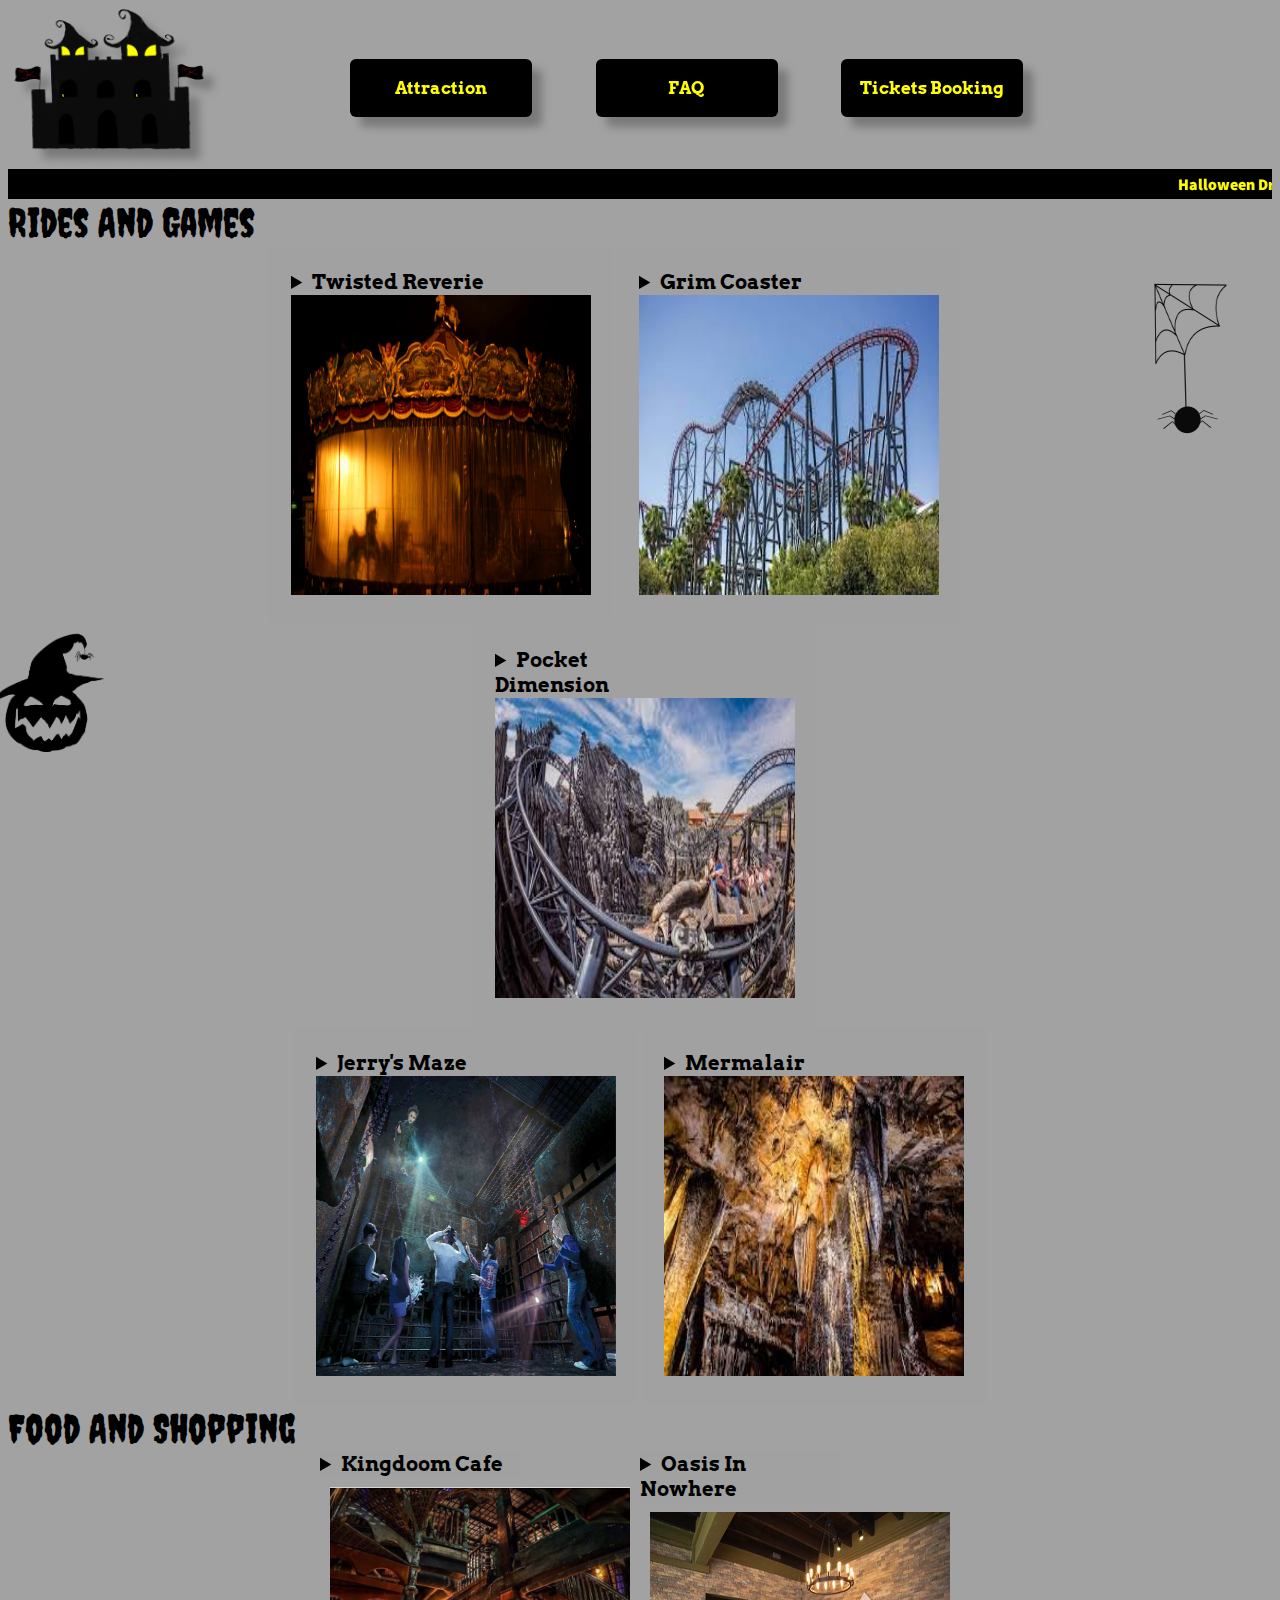
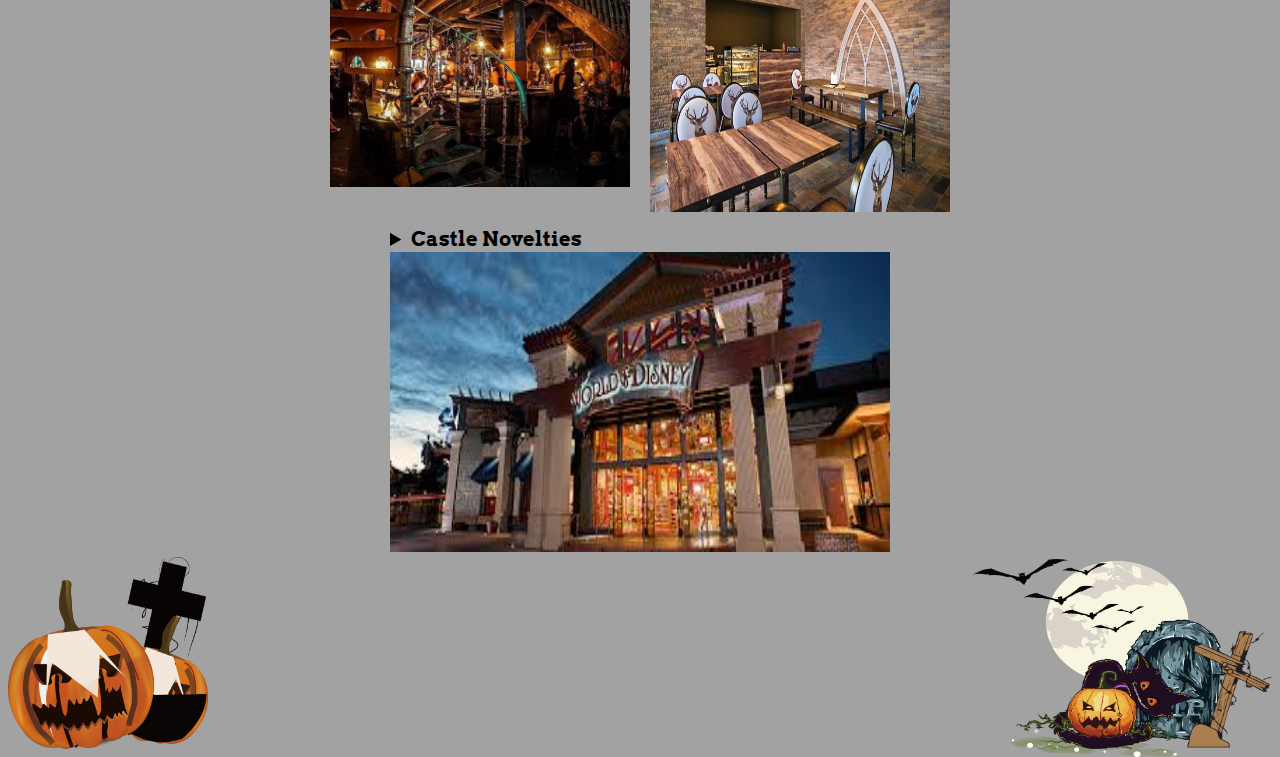
<file: Attractions_Amenities.html>
<!DOCTYPE html>
<html lang="en">

<head>

    <meta charset="UTF-8">
    <link rel="stylesheet" type="text/css" href="Stylesheet/attraction.css">
    <link rel="preconnect" href="https://fonts.gstatic.com">
    <link href="https://fonts.googleapis.com/css2?family=Arvo:wght@700&display=swap" rel="stylesheet">

    <link rel="preconnect" href="https://fonts.gstatic.com">
    <link href="https://fonts.googleapis.com/css2?family=Source+Sans+Pro:wght@300&display=swap" rel="stylesheet">

    <link rel="preconnect" href="https://fonts.gstatic.com">
    <link href="https://fonts.googleapis.com/css2?family=Creepster&display=swap" rel="stylesheet">
    <link rel="stylesheet" href="Stylesheet/booking.css">
    <title> Kingdoom Attractions and Amenities </title>

</head>

<body>

<nav>

        <div class="nav-items">
            <div class="nav-logo">

                <a href="index.html">

                    <img src="Image/Kingdoom%20Logo.png">

                </a>
            </div>
            <div class="nav-button-space">
                <div class="nav-buttons">
                    <a href="Attractions_Amenities.html" id="attr-button">
                        <div id="attrbtn">Attraction</div>
                    </a>
                    <a href="FAQ.html" id="FAQ-button">
                        <div id="faqbtn">FAQ</div>
                    </a>
                    <a href="booking.html" id="booking-button">
                        <div id="bookingbtn">Tickets Booking</div>
                    </a>
                </div>
                <div class='fas fa-chevron-circle-down dropdown-btn' onclick='dropdown()'>
                    <div class="dropdown-content">
                        <div>
                            <a href="Attractions_Amenities.html">Attraction</a>
                        </div>
                        <div>
                            <a href="FAQ.html">FAQ</a>
                        </div>
                        <div>
                            <a href="booking.html">Tickets Booking</a>
                        </div>
                    </div>
                </div>
            </div>
    </div>
    </nav>


    <div class="promo-banner">
        <marquee width="100%" direction="left">

            <font size="3">Halloween Dress Up promotion - 40% off if you come in a costume!</font>

        </marquee>

    </div>
    <div id="RidesAndGamesSegment">
        
        <div class="title1row">             
            <div class="segmentTitle">
            Rides And Games
            </div>
            <img src="Image/Spider%20with%20Web.png" width=150 height=200 alt="Spider with Web image" align=right>
        </div>
    
        <div class="ridesrow1">

            <div class="ridesandgames rng1">

                <details>
                    <summary>Twisted Reverie</summary>
                    <p>Go round and round with our fun little carousel today!</p>
                </details>

                <img src="Image/Twisted%20Reverie.jpg" width=300 height=300 alt="Twisted Reverie image">

            </div>

            <div class="ridesandgames rng2">

                <details>
                    <summary>Grim Coaster</summary>
                    <p>Thrill roller coaster ride for all adrenaline junkies! Not for the weak hearted!</p>
                </details>

                <img src="Image/Grim%20Coaster.jfif" width=300 height=300 alt="Grim Coaster image">

            </div>
        </div>

        <div class="ridesrow2">
                <div class="pumpkinimage">
                <img src="Image/pumpkin.png" width=150 height=150 alt="Pumpkin image">
                </div>
            
            <div class="ridesandgames rng3">
                <details>
                    <summary>Pocket Dimension</summary>
                    <p>Get mind blown with this fast paced simulation roller coaster ride, don’t get lost in another
                        dimension!</p>
                </details>
                <img src="Image/Pocket%20Dimension.jfif" width=300 height=300 alt="Pocket Dimension image">
            </div>
        </div>


        <div class="ridesrow3">
            <div class="ridesandgames rng4">

                <details>
                    <summary>Jerry's Maze</summary>
                    <p>Think you are good at problem solving? Try out this escape room with a group of your friends
                        today!</p>
                </details>

                <img src="Image/Jerry_s Maze.jpeg" width=300 height=300 alt="Jerry's Maze image">

            </div>

            <div class="ridesandgames rng5">

                <details>
                    <summary>Mermalair</summary>
                    <p>Brave through this haunted cave with a group of your friends if you dare!</p>
                </details>

                <img src="Image/Mermalair.jfif" width=300 height=300 alt="Mermalair image">
            </div>
        </div>
    </div>


    <div id="FoodAndShoppingSegment">
        <div class="segmentTitle">
            Food And Shopping
        </div>
        <div class="foodandshoprow1">
            <div class="foodandshopping fns1">

                <details>
                    <summary>Kingdoom Cafe</summary>
                    <p>Need to catch a short break? Come down to Kingdoom Cafe for a breather and some pastries! We
                        serve eye-catching themed rice sets for the young as well as coloured drinks to get into the
                        atmosphere of being in a fantasy world</p>
                </details>

                <img src="Image/Kingdoom%20Cafe.jpg" width=300 height=300 alt="Kingdoom Cafe image">

            </div>

            <div class="foodandshopping fns2">

                <details>
                    <summary>Oasis In Nowhere</summary>
                    <p>Feeling fancy? Our Oasis offers a diverse amount of multicultural dishes that caters to
                        everyone’s taste! We serve up dishes ranging from Local dishes</p>
                </details>

                <img src="Image/Oasis%20in%20Nowhere.jpg" width=300 height=300 alt="Oasis In Nowhere image">

            </div>

        </div>
          
        <div class="foodandshoprow2">

            <div class="foodandshopping fns3">

                <details>
                    <summary>Castle Novelties</summary>
                    <p>Bring home a part of the theme park with you by dropping by our exclusive souvenir shop today!
                    </p>
                </details>
    
                <img src="Image/Castle%20Novelty.jfif" width=500 height=300 alt="Castle Novelties image">
    
            </div>
        </div>
        
        <div class="miscimages1">
        
            <img src="Image/Pumpkin%20with%20Gravestone.png" width=200 height=200 alt="Pumpkin with Gravestone image" align=left>
            <img src="Image/Pumpkin%20with%20Moon.png" width=300 height=200 alt="Pumpkin with Moon image" align=right>
        
        </div>
        
    </div>

</body>

</html>
</file>
<file: Stylesheet/attraction.css>
body
{
    background: rgba(161, 161, 161, 1);
}

div[class*="ridesrow"], div[class*="foodandshoprow"]
{
    font-family: sans-serif;
    font-style: normal;
    font-variant: normal;
    font-weight: bold;
}

summary
{
    width: 200px;
    background: rgba(161, 161, 161, 1);
    font-family: Arvo;
    font-style: normal;
    font-variant: normal;
    font-weight: bold;
}

.ridesandgames p
{
    background: rgba(161, 161, 161, 1);
    width: 300px;
    font-family: 'Source Sans Pro', sans-serif;
    font-weight: bolder;
    font-size: 20px;
}


/*Attractions and Amenities CSS*/
.segmentTitle {
    font-family:creepster;
    font-size: 40px;
    font-style: normal;
    font-variant: normal;
    font-weight: normal;
}

.ridesandgames 
{
    padding:20px;
    background:rgba(161, 161, 161, 1);
    border:2px solid rgba(161, 161, 161, 1);
    margin:2px;

}

.ridesrow1{
    display: flex;
    justify-content: center;
    }

.ridesrow2 {
    display: flex;
    justify-content: center;
    }

.ridesrow2 .pumpkinimage{
    position: relative;
    right: 350px
}

.ridesrow3{
    display: flex;
    justify-content: center;
    }

.foodandshoprow1{
    display: flex;
    justify-content: center;
}

.foodandshoprow2{
    display: flex;
    justify-content: center;
}

.miscimages{
    display:flex;
    justify-content:center;
    
}

.foodandshoprow1 img
{
    padding: 10px;
}

.ridesrow2
{
    position: relative;
    right: 70px;
}

.ridesrow1
{
    position: relative;
    left: 50px;
}
</file>
<file: Stylesheet/booking.css>
body {
    background: #A2A2A2;
    font-family: 'Source Sans Pro';
    font-weight: bolder;
    font-size: 20px;

}

.nav-logo {
filter: drop-shadow(10px 10px 4px rgba(0, 0, 0, 0.25));
margin-bottom: 10px;
}

.nav-items{
    display: flex;
}

.nav-logo img{
    width: 200px;
}

.nav-buttons div {
    width:150px;
    text-align: center;
    padding: 14px 16px;
    background-color: #000000;
    border-radius: 6px;
    vertical-align: middle;
    filter: drop-shadow(10px 10px 4px rgba(0, 0, 0, 0.25));
    font-family: Arvo;
}

.nav-buttons a{
    text-decoration: none;
    font-size: 17px;
    color:#FFFF00;
}


.nav-button-space{
    width:100%;
    display: flex;
    justify-content: center;
    align-items: center;
}



.nav-buttons{
    display: flex;
    width: 800px;
    justify-content: space-evenly;
    margin-right: 10%;
}


.nav-buttons div{
    display: flex;
    justify-content: center;
    align-items: center;
    height:30px
}

.dropdown-btn{
    display: none;
}
.promo-banner {
    background-color: black;
    color: #FFFF00;
    height:30px;
    display: flex;
    align-items: center;
}

marquee {
    background-color: black;
    color: #FFFF00;
    font-family: Arvo;
    font-family: 'Source Sans Pro';
    font-weight: bolder
}

h1 {
    text-align: center;
    font-family: Creepster;
    font-size: xxx-large;
    margin:0;
    padding-top:20px;
    padding-bottom:20px;
    border-bottom-style: solid;
    margin-bottom: 30px;
}


#outer-calendar{
    width:50%;
    float:left;
}

#outer-calendar h2{
    text-align: center;
    width:fit-content;
    margin:auto;
    margin-bottom: 10px;
    font-size: xx-large;
}

.calendar-legend {
    overflow: auto;
    margin-bottom: 5%;

}

.calendar-legend h2 {
    font-family: Creepster;
    font-size: xx-large;
}


#month-name{
    margin: 0 auto;
    margin-bottom: 3%;
    text-align: center;
    width: 420px;
    margin: auto;
    padding-bottom: 3%;
    padding-top:3%;
    background: #c0c0c0;
    border-top-left-radius: 10px;
    border-top-right-radius: 10px;
}




#days {
    width: 400px;
    text-align: center;
    margin: 0 auto;
    background-color: black;
    color: #A34869;
    border-radius: 10px;
    border-top-left-radius: 0px;
    border-top-right-radius: 0px;
    padding: 10px;
    background: #c9c9c9;
    margin-bottom: 18px;
}

#day{
    border-style: solid;
    border-color: #FFFFFF;
    border-width: thin;
    
}
#day p{
    border-width: thin;
    margin-bottom: 6px;
    
}

.day-info{
    width: 10px;
    height: 10px;
    border-radius: 5px;
    margin: auto;
    margin-bottom: 7px;
    background: green;
}



#day:hover{
    background-color: #A34869;;
    color: #FFFF00;
    border-radius: 10%;
}

.weekday{
    height:10px;
    display: flex;
    align-items: center;
    justify-content: center;
    margin:0;
    margin-bottom: 10px;

}
.weekday p {
    margin:0;
}

.legend{
    width:50%;
    float:right;
}

.legend-icon-text
{
    display: flex;
    width: fit-content;
}

.legend-icon-text p
{
    display: flex;
    width: fit-content;
}


.legend-icon{
    width: 10px;
    height: 10px;
    border-radius: 5px;
    margin: auto;
    margin-right: 10px;
    
}
#available{
    background: green;
}

#fillingfast{
    background: orange;
}
#soldout{
    background: red;
}
#promo{
    background:pink
}



.adultprice{
    display: flex;
    text-align: center;
    margin:auto;
    justify-content: space-around;
    width: 100px;
}


.childprice{
    display: flex;
    text-align: center;
    margin:auto;
    justify-content: space-around;
    width: 100px;
}
.tickets-selection{
    position: relative;
    padding-bottom: 10%;
}

.tickets-selection h2{
    font-family: Creepster;
    font-size: xx-large;
    width: fit-content;
    margin: auto;
    margin-left: 20%;
    margin-bottom: 20px;
}



#input-form {
    display: flex;
    justify-content: center;
    justify-items: center;

}

.inputs {
    width: fit-content;
    margin-right: 47%;
}

.inputs label{
    margin-right:10px;
}

#adult-input{
    border: 3px solid #000000;
    box-sizing: border-box;
    border-radius: 5px;
    height: 30px;
    background: #a2a2a2;
}

#child-input{
    border: 3px solid #000000;
    box-sizing: border-box;
    border-radius: 5px;
    height: 30px;
    background: #a2a2a2;
}

.tickets-selection img{
    position: absolute;
    bottom:0px;
    right: 0px;
    width: 700px;
    object-fit: cover;
    z-index: -5;

}

.summary-section {
    border-top-style: solid;
    background-size: cover;
    background-position: 0px -300px;
}

.summary{
    padding-top: 113px;
    padding-bottom: 50px;
    font-family: 'Arvo';
    
}

.adult-summary p{
    width:fit-content;
    margin: 0;
}

.adult-summary {
    display:flex;
    justify-content: space-evenly;
    align-items: center;
    width: 300px;
    margin: auto;

}

.child-summary p{
    width:fit-content;
    margin: 0;
    
}

.child-summary {
    display:flex;
    justify-content: space-evenly;
    align-items: center;
    width: 300px;
    margin: auto;
    margin-top: 5px;
}

.total-summary p{
    width:fit-content;
    margin: 0;
}

.total-summary {
    display:flex;
    justify-content: space-evenly;
    align-items: center;
    width: 200px;
    margin: auto;
    font-size: x-large;
    margin-top: 10px;
}

.payment {
    display: flex;
    justify-content:center;
    padding-bottom:30px;
}

.payment-buttons{
    width:500px;
    display: flex;
    justify-content: space-evenly;
    padding-top: 100px;

}


.payment-buttons button {
    width:150px;
    text-align: center;
    padding: 14px 16px;
    background-color: #000000;
    border-radius: 6px;
    vertical-align: middle;
    filter: drop-shadow(10px 10px 4px rgba(0, 0, 0, 0.25));
    font-family: Arvo;
    color:#FFFF00;
    font-size: 17px;

}

@media screen and (max-width: 600px){
    .nav-items {
        display: flex;
    }

    .nav-logo img {
        width:100px;
    } 
    .nav-buttons {
        display: none;
    }

    .dropdown-btn{
        display: block;
        margin-left: 80%;
        font-size: 40px;
        filter: drop-shadow(10px 10px 4px rgba(0, 0, 0, 0.25));
    }

    .dropdown-content {
        display: none;
        font-family: Arvo;
        position: absolute;
        background-color: #000000;
        
        min-width: 160px;
        overflow: auto;
        box-shadow: 0px 8px 16px 0px rgba(0,0,0,0.2);
        z-index: 1;
        left: -125px;
        border-radius: 5px;

      }
      .dropdown-content div{
        display: flex;
        align-items: center;
        height: 50px;

      }
      .dropdown-content a{
        font-size: small;
        color:#FFFF00;
        margin-left: 20px;
        text-decoration: none;
      }

      .promo-banner{
        z-index: -5;
        position: relative;
      }

      #outer-calendar{
          float: none;
          width: auto;
      }

      #month-name {
          width: auto;
      }

      #days {
          width: auto;
          margin-bottom: 23px;
      }
      
      .prices {
          float: left;
      }

      .legend{
          float: right;
          margin-right: -35px;
      }

      .legend h2{
        margin:auto;
    }

    .tickets-selection img {
        width: 268px;
        
    }

    .tickets-selection h2 {
        margin-left: 5%;
    }


    .summary-section {
        background-position: -64px -292px;
    }
    .summary {
        padding-top: 99px;
        padding-bottom: 28px;
        margin-left: 6%;
    }

    .payment-buttons {
        padding-top: 29px;
    }

    .inputs {
        margin-right: 30%;
    }
}
</file>
